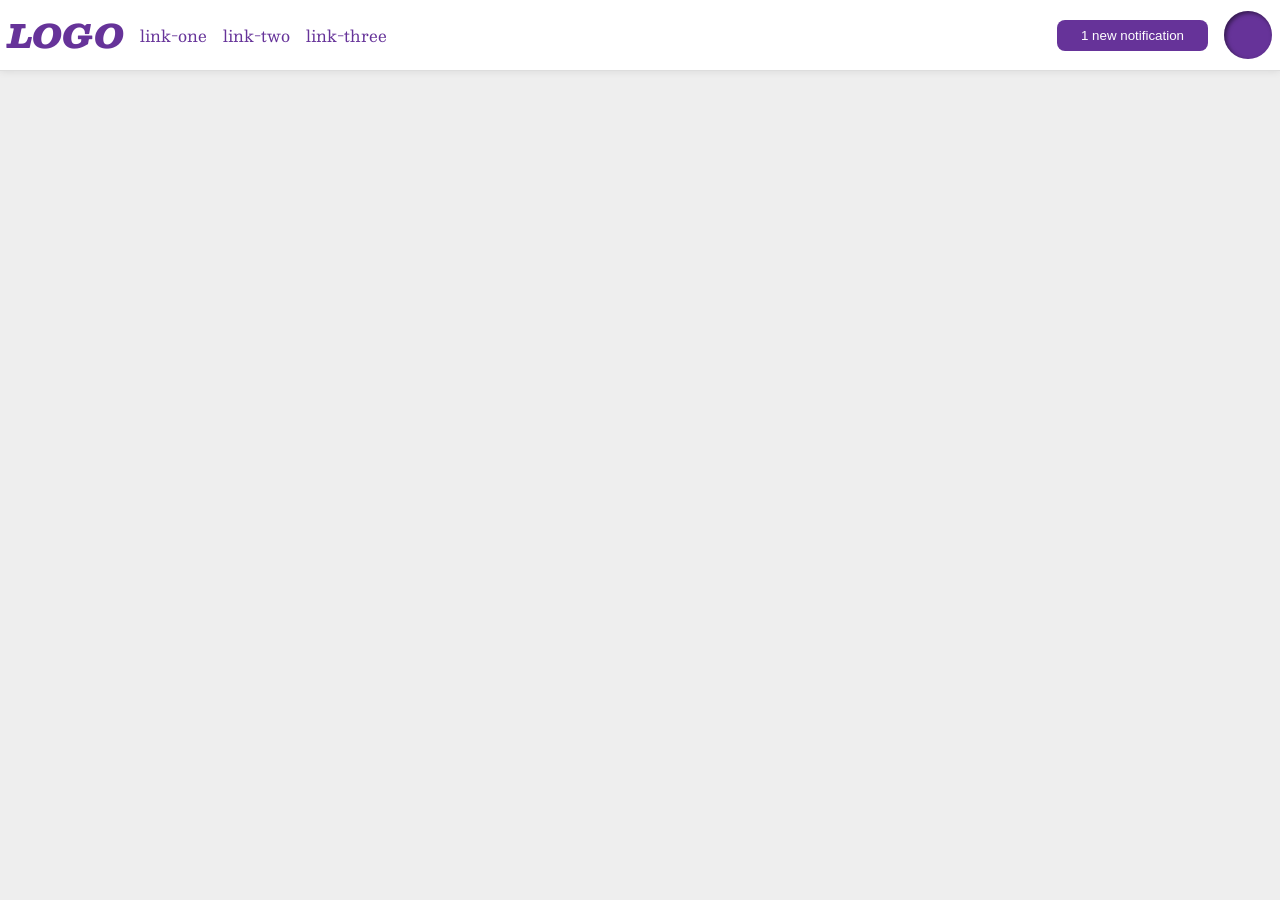
<file: foundations/flex/03-flex-header-2/index.html>
<!DOCTYPE html>
<html lang="en">
  <head>
    <meta charset="UTF-8">
    <meta http-equiv="X-UA-Compatible" content="IE=edge">
    <meta name="viewport" content="width=device-width, initial-scale=1.0">
    <title>Flex Header 2</title>
    <link rel="stylesheet" href="style.css">
  </head>
  <body>
    <div class="header">
      <div class="left">
        <div class="logo">
          LOGO
        </div>
        <ul class="links">
          <li><a href="https://google.com">link-one</a></li>
          <li><a href="https://google.com">link-two</a></li>
          <li><a href="https://google.com">link-three</a></li>
        </ul>
      </div>
      <div class="right">
        <button class="notifications">
          1 new notification
        </button>
        <div class="profile-image"></div>
      </div>
    </div>
  </body>
</html>
</file>
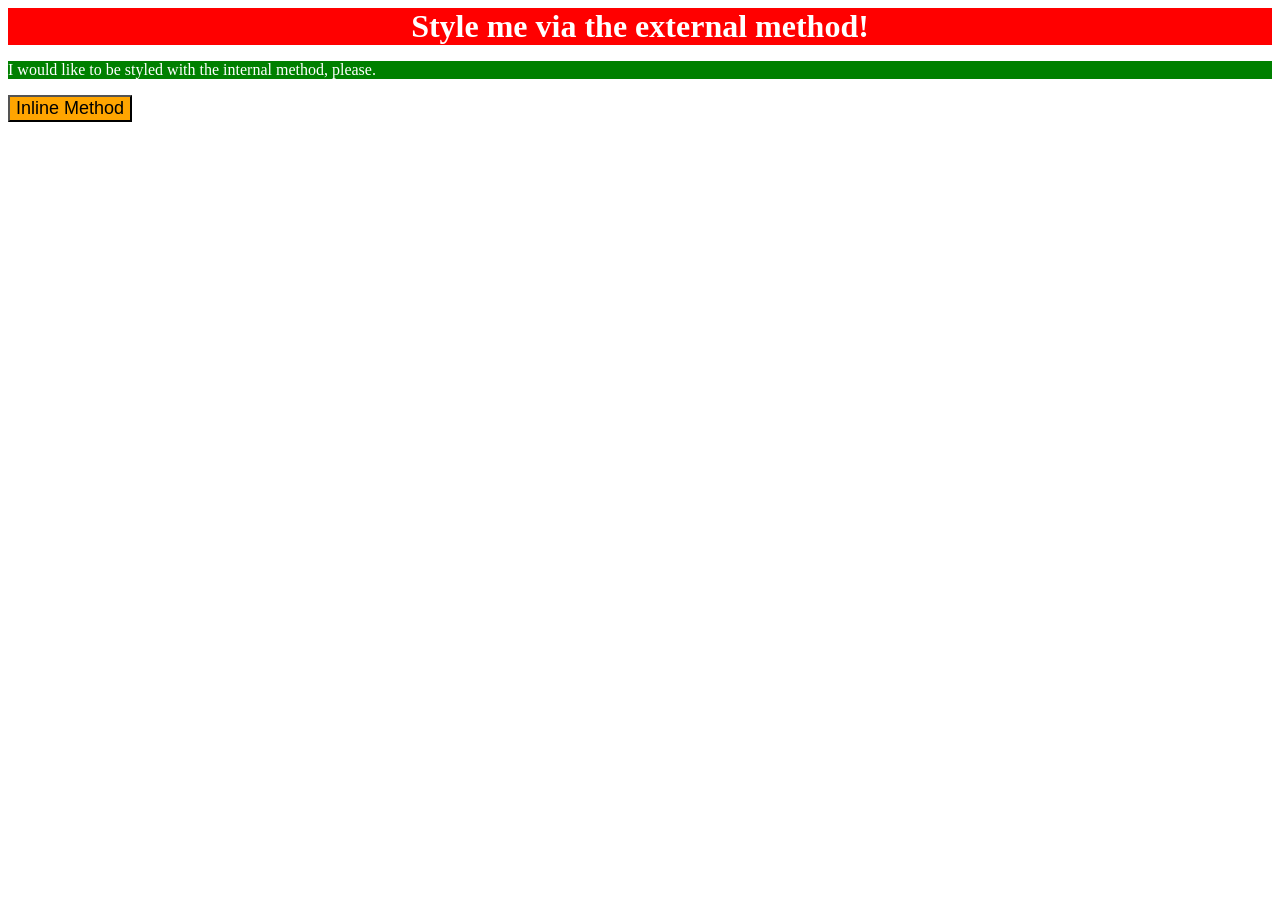
<file: foundations/intro-to-css/01-css-methods/index.html>
<!DOCTYPE html>
<html lang="en">
  <head>
    <meta charset="UTF-8">
    <meta http-equiv="X-UA-Compatible" content="IE=edge">
    <meta name="viewport" content="width=device-width, initial-scale=1.0">
    <link rel="stylesheet" href="styles.css">
    <style>p{
      background-color: green;
      color: white;
      font-size: px;
    }</style>
    <title>Methods for Adding CSS</title>
  </head>
  <body>
    <div>Style me via the external method!</div>
    <p>I would like to be styled with the internal method, please.</p>
    <button style="background-color: orange; font-size: 18px;">Inline Method</button>
  </body>
</html>
</file>
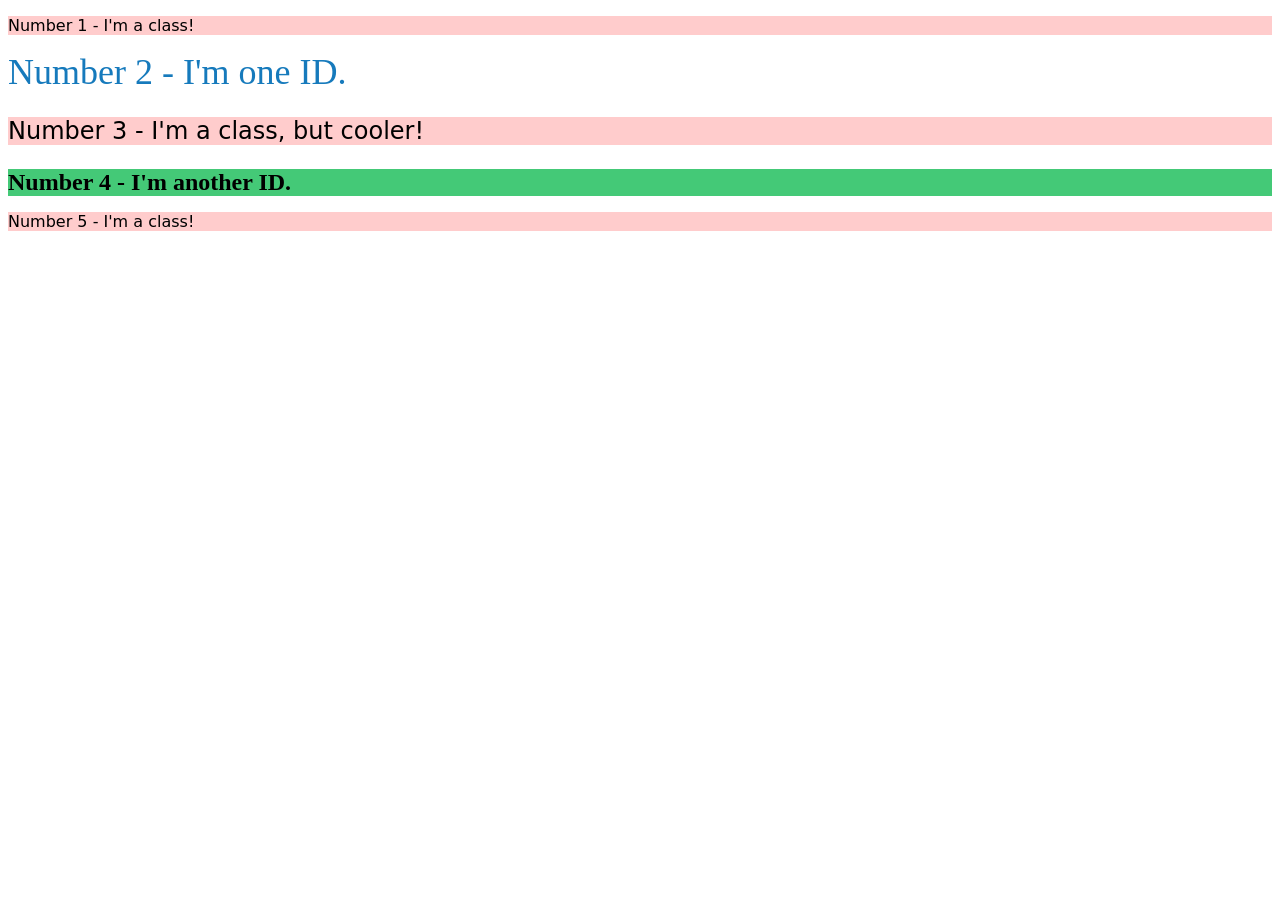
<file: foundations/intro-to-css/02-class-id-selectors/index.html>
<!DOCTYPE html>
<html lang="en">
  <head>
    <meta charset="UTF-8">
    <meta http-equiv="X-UA-Compatible" content="IE=edge">
    <meta name="viewport" content="width=device-width, initial-scale=1.0">
    <title>Class and ID Selectors</title>
    <link rel="stylesheet" href="style.css">
  </head>
  <body>
    <p class="class">Number 1 - I'm a class!</p>
    <div id="div2">Number 2 - I'm one ID.</div>
    <p class="class two">Number 3 - I'm a class, but cooler!</p>
    <div id="div4">Number 4 - I'm another ID.</div>
    <p class="class">Number 5 - I'm a class!</p>
  </body>
</html>
</file>
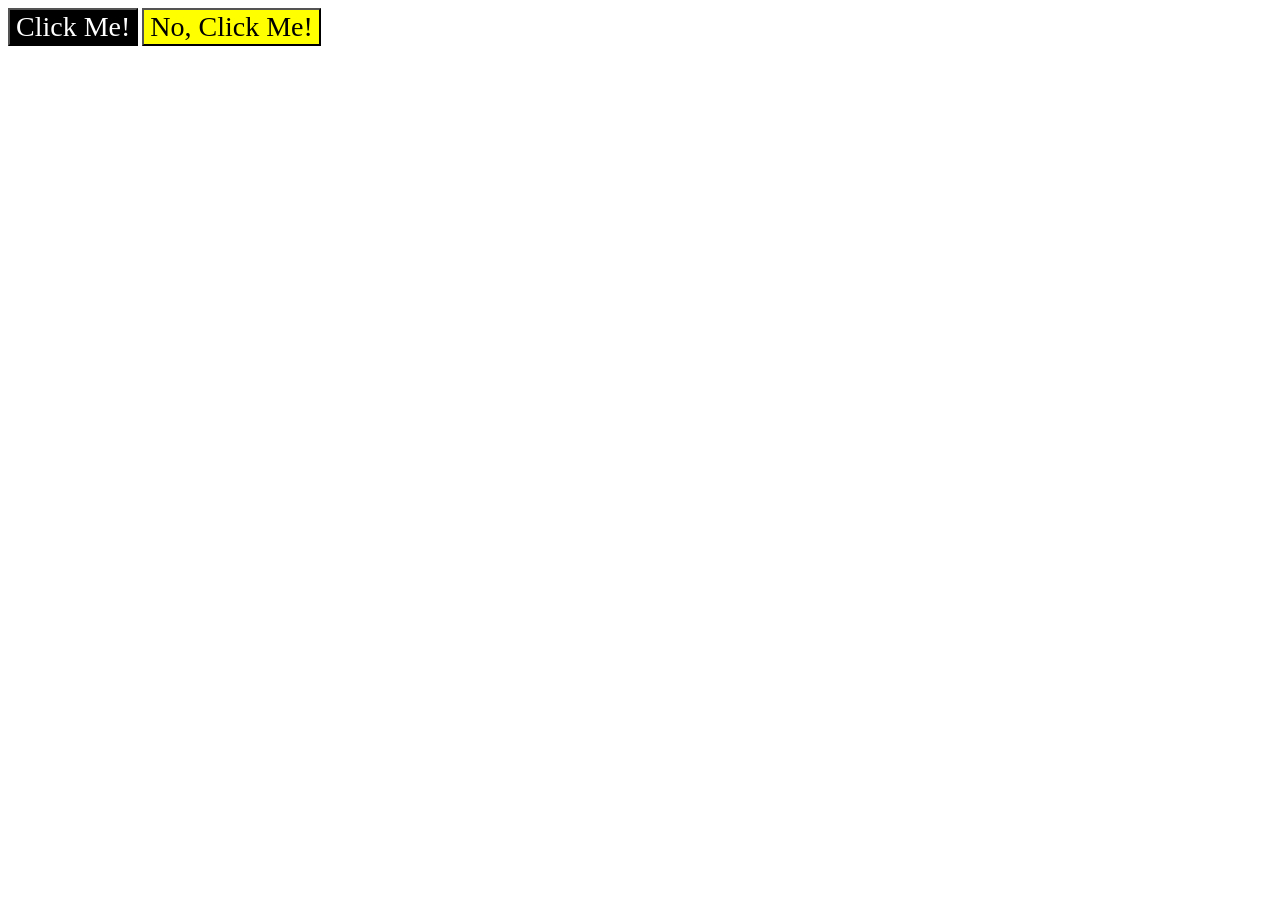
<file: foundations/intro-to-css/03-grouping-selectors/index.html>
<!DOCTYPE html>
<html lang="en">
  <head>
    <meta charset="UTF-8">
    <meta http-equiv="X-UA-Compatible" content="IE=edge">
    <meta name="viewport" content="width=device-width, initial-scale=1.0">
    <title>Grouping Selectors</title>
    <link rel="stylesheet" href="style.css">
  </head>
  <body>
    <button class="button-black">Click Me!</button>
    <button class="button-yellow">No, Click Me!</button>
  </body>
</html>
</file>
<file: foundations/flex/03-flex-header-2/style.css>
/* this is some magical font-importing.  
you'll learn about it later. */
@import url('https://fonts.googleapis.com/css2?family=Besley:ital,wght@0,400;1,900&display=swap');

body {
  margin: 0;
  background: #eee;
  font-family: Besley, serif;
}

.header {
  background: white;
  border-bottom: 1px solid #ddd;
  box-shadow: 0 0 8px rgba(0,0,0,.1);
  display: flex;
  flex-direction: row;
  justify-content: space-between;
  align-items: center;
  padding: 8px;
}

.profile-image {
  background: rebeccapurple;
  box-shadow: inset 2px 2px 4px rgba(0,0,0,.5);
  border-radius: 50%;
  width: 48px;
  height: 48px;
}

.logo {
  color: rebeccapurple;
  font-size: 32px;
  font-weight: 900;
  font-style: italic;
}

button {
  border: none;
  border-radius: 8px;
  background: rebeccapurple;
  color: white;
  padding: 8px 24px;
}

a {
  /* this removes the line under our links */
  text-decoration: none;
  color: rebeccapurple;
}

ul {
  list-style-type: none;
  display: flex;
  margin: 0;
  padding: 0;
  gap: 16px;
}

.left,
.right {
  display: flex;
  align-items: center;
  gap: 16px;
}
</file>
<file: foundations/intro-to-css/01-css-methods/styles.css>
div{
    background-color: red;
    color: white;
    font-size: 32px;
    text-align: center;
    font-weight: bold;
}
</file>
<file: foundations/intro-to-css/02-class-id-selectors/style.css>
/* Add CSS Styling */
/** **All odd numbered elements**: a light red/pink background, and a list of fonts containing `Verdana` and `DejaVu Sans` with `sans-serif` as a fallback*/
.class{
  background-color: #ffcccc;
  font-family: Verdana, DejaVu Sans, sans-serif;
}

.class.two {
  
  font-size: 24px;
}

#div2 {
  color: #167abc;
  font-size: 36px;
}

#div4{
    background-color: #44c977;
    font-size: 24px;
    font-weight: bold;
}
</file>
<file: foundations/intro-to-css/03-grouping-selectors/style.css>
/* Add CSS Styling */
.button-black,
.button-yellow{
    font-size: 28px;
    font-family: "Times New Roman", Helvetica, serif;
}
.button-black{
    background-color: black;
    color: white;
}

.button-yellow{
    background-color: yellow;
}
</file>
